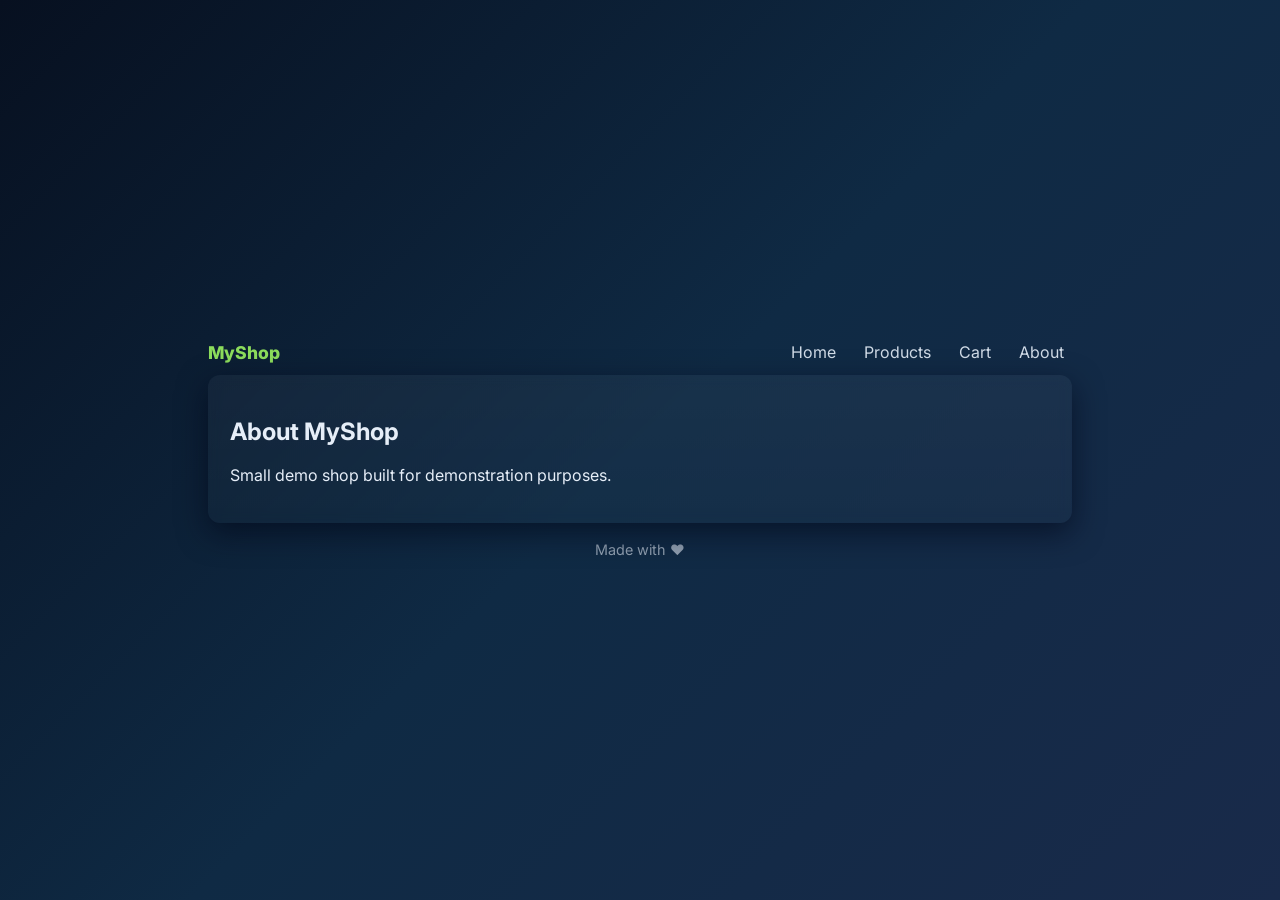
<file: public/about.html>
<!DOCTYPE html>
<html lang="vi">
<head>
  <meta charset="utf-8">
  <meta name="viewport" content="width=device-width, initial-scale=1">
  <title>About — MyShop</title>
  <link href="https://fonts.googleapis.com/css2?family=Inter:wght@400;600;800&display=swap" rel="stylesheet">
  <link rel="stylesheet" href="styles.css">
</head>
<body>
  <div class="container">
    <nav class="topnav">
      <a class="logo" href="index.html">MyShop</a>
      <ul class="navlinks">
        <li><a href="index.html">Home</a></li>
        <li><a href="products.html">Products</a></li>
        <li><a href="cart.html">Cart</a></li>
        <li><a href="about.html">About</a></li>
      </ul>
    </nav>

    <main>
      <div class="card">
        <h2>About MyShop</h2>
        <p>Small demo shop built for demonstration purposes.</p>
      </div>
    </main>

    <footer class="site-footer">Made with ❤️</footer>
  </div>
  <script src="scripts.js"></script>
</body>
</html>
</file>
<file: public/styles.css>
:root{
  --accent:#8CDC5C;
}
*{box-sizing:border-box}
html,body{height:100%}
body{
  margin:0;
  font-family: 'Inter', system-ui, -apple-system, 'Segoe UI', Roboto, Arial;
  background: linear-gradient(135deg,#071020 0%, #0f2a44 50%, #192a4a 100%);
  color:#e6eef8;
  -webkit-font-smoothing:antialiased;
  -moz-osx-font-smoothing:grayscale;
  min-height:100vh;
  display:flex;
  align-items:center;
  justify-content:center;
}
.container{
  width:100%;
  max-width:920px;
  padding:28px;
}
.topnav{display:flex;align-items:center;justify-content:space-between;margin-bottom:12px}
.topnav .logo{font-weight:800;color:var(--accent);text-decoration:none;font-size:1.1rem}
.topnav .navlinks{list-style:none;margin:0;padding:0;display:flex;gap:12px}
.topnav .navlinks a{color:rgba(230,238,248,0.9);text-decoration:none;padding:6px 8px;border-radius:6px}
.topnav .navlinks a:hover{background:rgba(255,255,255,0.03)}
.hero{display:grid;grid-template-columns:1.2fr 1fr;gap:30px;align-items:center;margin-bottom:24px}
.hero-home{padding:28px 0}
.hero-copy{text-align:left}
.hero-copy .eyebrow{display:inline-flex;padding:8px 14px;border-radius:999px;background:rgba(140,220,92,0.14);color:var(--accent);font-size:0.85rem;font-weight:700;text-transform:uppercase;letter-spacing:0.08em;margin-bottom:16px}
#welcome{font-size:3rem;margin:0;line-height:1.05;color:#ffffff;max-width:720px;font-weight:800}
.subtitle{margin:16px 0 0;color:rgba(230,238,248,0.86);font-size:1.05rem;max-width:620px}
.hero-buttons{display:flex;gap:12px;margin-top:24px}
.hero-panel{display:grid;gap:14px}
.highlight-card{background:rgba(255,255,255,0.05);border:1px solid rgba(255,255,255,0.1);border-radius:20px;padding:24px;box-shadow:0 20px 50px rgba(0,0,0,0.18)}
.highlight-card span{display:block;color:var(--accent);font-weight:700;margin-bottom:10px}
.highlight-card h2{margin:0 0 10px;font-size:1.5rem}
.highlight-card p{margin:0;color:rgba(230,238,248,0.8)}
.highlight-tiles{display:grid;grid-template-columns:repeat(2,1fr);gap:12px}
.tile{background:rgba(255,255,255,0.04);border:1px solid rgba(255,255,255,0.08);border-radius:16px;padding:18px;font-weight:700;color:#fff;text-align:center}
.card{
  background: linear-gradient(180deg, rgba(255,255,255,0.04), rgba(255,255,255,0.02));
  backdrop-filter: blur(6px);
  border-radius:12px;
  padding:22px;
  box-shadow: 0 10px 30px rgba(2,6,23,0.6);
}
.home-features{display:grid;grid-template-columns:repeat(3,minmax(0,1fr));gap:16px;margin-bottom:24px}
.feature-card{background:rgba(255,255,255,0.04);border:1px solid rgba(255,255,255,0.08);border-radius:16px;padding:20px;min-height:150px}
.feature-card h3{margin:0 0 10px;color:#ffffff}
.feature-card p{margin:0;color:rgba(230,238,248,0.78)}
.home-products .section-heading{display:flex;align-items:center;justify-content:space-between;margin-bottom:18px}
.home-products .section-heading h2{margin:0}
.home-grid{grid-template-columns:repeat(auto-fit,minmax(220px,1fr));}
.card-small{padding:0}
.card-small img{border-radius:16px}
.card-small h3{margin:12px 0 6px}
.card-small .price{margin:0}
.product-grid{display:grid;grid-template-columns:repeat(auto-fill,minmax(220px,1fr));gap:14px}
.product{background:rgba(255,255,255,0.02);padding:12px;border-radius:10px;text-align:center}
.product img{width:100%;height:140px;object-fit:cover;border-radius:8px}
.product h3{margin:8px 0 4px}
.pdesc{font-size:0.9rem;color:rgba(230,238,248,0.8)}
.pactions{display:flex;gap:8px;justify-content:center;margin-top:8px}
.product-detail{display:flex;gap:18px;align-items:flex-start}
.product-detail img{width:360px;height:240px;object-fit:cover;border-radius:8px}
.pd-info{flex:1}
.price{color:var(--accent);font-weight:700}
.cart-list{display:flex;flex-direction:column;gap:10px}
.cart-item{display:flex;gap:12px;align-items:center}
.cart-item img{width:100px;height:70px;object-fit:cover;border-radius:6px}
.cart-summary{margin-top:12px;display:flex;gap:10px;align-items:center}
.lead{margin:0 0 12px;color:rgba(230,238,248,0.95)}
.login-form{display:flex;flex-direction:column;gap:10px}
label{font-size:0.92rem;color:rgba(230,238,248,0.9)}
input[type="text"], input[type="password"]{
  padding:10px 12px;
  border-radius:8px;
  border:1px solid rgba(255,255,255,0.07);
  background:rgba(255,255,255,0.02);
  color:#eaf6ff;
}
.actions{display:flex;gap:10px;margin-top:8px}
.btn{padding:10px 14px;border-radius:8px;border:0;cursor:pointer;font-weight:700;background:transparent;color:inherit}
.btn.primary{background:linear-gradient(90deg,#8CDC5C,#56bca6);color:#04231a}
.site-footer{text-align:center;margin-top:18px;color:rgba(230,238,248,0.6);font-size:0.9rem}

@media (max-width:600px){
  #welcome{font-size:1.4rem}
  .container{padding:16px}
  .product-detail{flex-direction:column}
  .product-detail img{width:100%}
}
</file>
